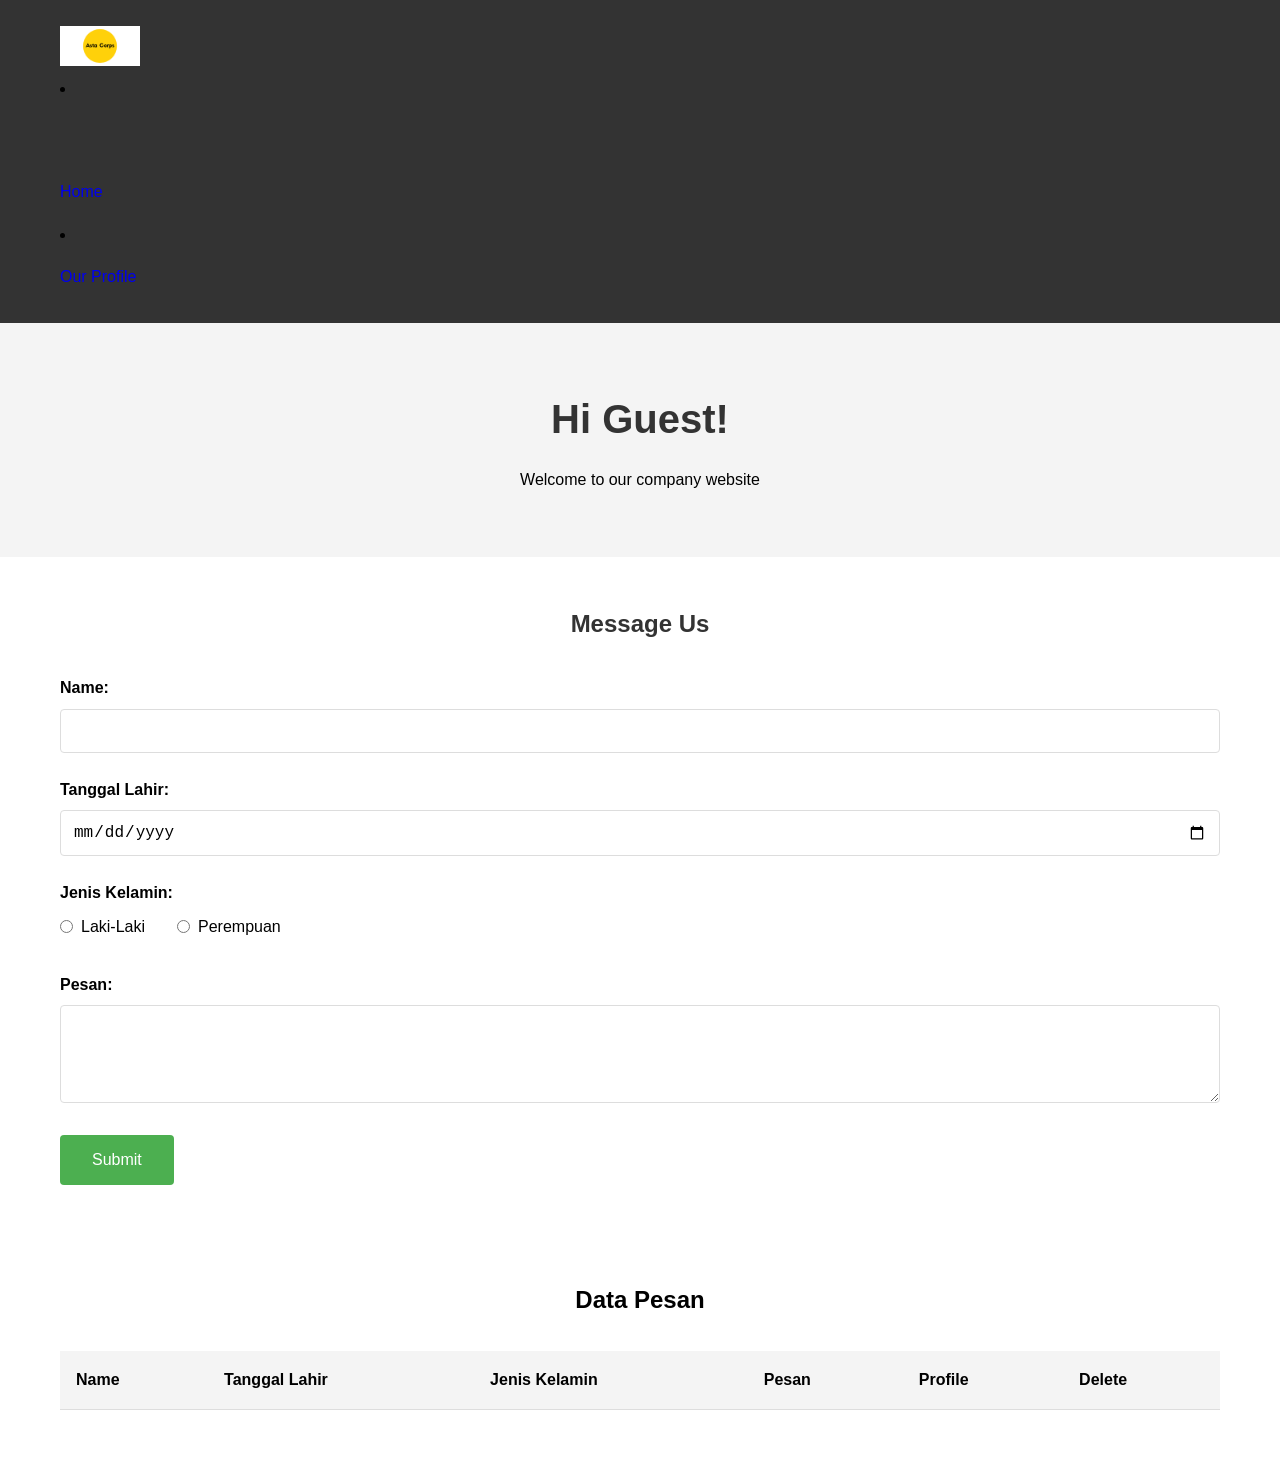
<file: index.html>
<!DOCTYPE html>
<html lang="id">
<head>
    <meta charset="UTF-8">
    <meta name="viewport" content="width=device-width, initial-scale=1.0">
    <title>Company Profile</title>
    <link rel="stylesheet" href="css/style.css">
</head>
<body>
    <!-- Navigation Bar -->
    <nav class="navbar">
        <div class="nav-container">
            <div class="nav-logo">
                <a href="index.html">
                    <img src="images/logo.png" alt="Company Logo" class="logo-image
                </a>
            </div>
            <ul class="nav-menu">
                <li><a href="index.html">Home</a></li>
                <li><a href="profile.html">Our Profile</a></li>
            </ul>
        </div>
    </nav>

    <!-- Welcome Section -->
    <section class="welcome-section">
        <div class="container">
            <h1>Hi <span id="userName">Guest</span>!</h1>
            <p>Welcome to our company website</p>
        </div>
    </section>

    <!-- Message Us Form -->
    <section class="form-section">
        <div class="container">
            <h2>Message Us</h2>
            <form id="messageForm">
                <div class="form-group">
                    <label for="name">Name:</label>
                    <input type="text" id="name" name="name" required>
                </div>
                
                <div class="form-group">
                    <label for="birthdate">Tanggal Lahir:</label>
                    <input type="date" id="birthdate" name="birthdate" required>
                </div>
                
                <div class="form-group">
                    <label>Jenis Kelamin:</label>
                    <div class="radio-group">
                        <label>
                            <input type="radio" name="gender" value="Laki-Laki" required> Laki-Laki
                        </label>
                        <label>
                            <input type="radio" name="gender" value="Perempuan"> Perempuan
                        </label>
                    </div>
                </div>
                
                <div class="form-group">
                    <label for="message">Pesan:</label>
                    <textarea id="message" name="message" rows="4" required></textarea>
                </div>
                
                <button type="submit">Submit</button>
            </form>
        </div>
    </section>

    <!-- Submitted Data Table -->
    <section class="table-section">
        <div class="container">
            <h2>Data Pesan</h2>
            <table id="dataTable">
                <thead>
                    <tr>
                        <th>Name</th>
                        <th>Tanggal Lahir</th>
                        <th>Jenis Kelamin</th>
                        <th>Pesan</th>
                        <th>Profile</th>
                        <th>Delete</th>
                    </tr>
                </thead>
                <tbody>
                    <!-- Data diisi oleh JavaScript -->
                </tbody>
            </table>
        </div>
    </section>

    <script src="js/script.js"></script>
</body>
</html>
</file>
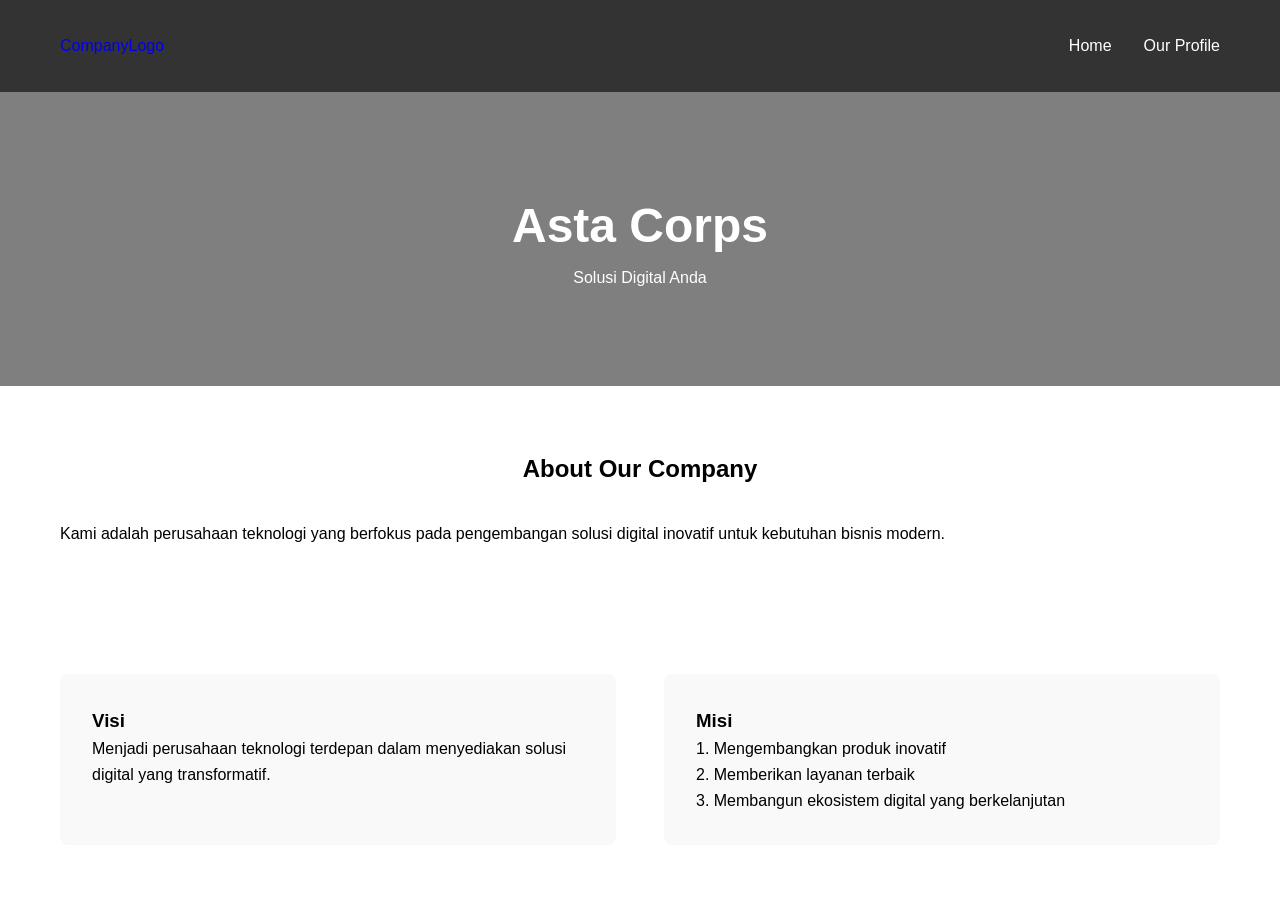
<file: profil.html>
<!DOCTYPE html>
<html lang="id">
<head>
    <meta charset="UTF-8">
    <meta name="viewport" content="width=device-width, initial-scale=1.0">
    <title>Our Profile</title>
    <link rel="stylesheet" href="css/style.css">
</head>
<body>
    <!-- Navigation Bar -->
    <nav class="navbar">
        <div class="nav-container">
            <div class="nav-logo">
                <a href="index.html">CompanyLogo</a>
            </div>
            <ul class="nav-menu">
                <li><a href="index.html">Home</a></li>
                <li><a href="profile.html">Our Profile</a></li>
            </ul>
        </div>
    </nav>

    <!-- Photo Banner -->
    <section class="banner">
        <div class="banner-content">
            <h1>Asta Corps</h1>
            <p>Solusi Digital Anda</p>
        </div>
    </section>

    <!-- About Company -->
    <section class="about-section">
        <div class="container">
            <h2>About Our Company</h2>
            <p>Kami adalah perusahaan teknologi yang berfokus pada pengembangan solusi digital inovatif untuk kebutuhan bisnis modern.</p>
        </div>
    </section>

    <!-- Vision & Mission -->
    <section class="vision-mission">
        <div class="container">
            <div class="vm-grid">
                <div class="vm-item">
                    <h3>Visi</h3>
                    <p>Menjadi perusahaan teknologi terdepan dalam menyediakan solusi digital yang transformatif.</p>
                </div>
                <div class="vm-item">
                    <h3>Misi</h3>
                    <p>1. Mengembangkan produk inovatif<br>
                       2. Memberikan layanan terbaik<br>
                       3. Membangun ekosistem digital yang berkelanjutan</p>
                </div>
            </div>
        </div>
    </section>

    <script src="js/script.js"></script>
</body>
</html>
</file>
<file: css/style.css>
/* Reset dan Base Styles */
* {
    margin: 0;
    padding: 0;
    box-sizing: border-box;
}

body {
    font-family: Arial, sans-serif;
    line-height: 1.6;
}

.container {
    max-width: 1200px;
    margin: 0 auto;
    padding: 0 20px;
}

/* Navigation Bar */
.navbar {
    background-color: #333;
    padding: 1rem 0;
}

.nav-container {
    max-width: 1200px;
    margin: 0 auto;
    padding: 0 20px;
    display: flex;
    justify-content: space-between;
    align-items: center;
}

.nav-logo a {
    display: flex;
    align-items: center;
    height: 60px;
    text-decoration: none;
    padding: 5px 0;
}

.logo-image {
    height: 40px;
    width: auto;
    vertical-align: middle;
    transition: all 0.3s ease;
}

.nav-logo a:hover .logo-image {
    transform: scale(1.05);
    filter: brightness(1.1);
}

.nav-menu {
    display: flex;
    list-style: none;
}

.nav-menu li {
    margin-left: 2rem;
}

.nav-menu a {
    color: white;
    text-decoration: none;
    transition: color 0.3s;
}

.nav-menu a:hover {
    color: #4CAF50;
}

/* Welcome Section */
.welcome-section {
    padding: 4rem 0;
    text-align: center;
    background-color: #f4f4f4;
}

.welcome-section h1 {
    font-size: 2.5rem;
    margin-bottom: 1rem;
    color: #333;
}

/* Form Styles */
.form-section {
    padding: 3rem 0;
}

.form-section h2 {
    text-align: center;
    margin-bottom: 2rem;
    color: #333;
}

.form-group {
    margin-bottom: 1.5rem;
}

.form-group label {
    display: block;
    margin-bottom: 0.5rem;
    font-weight: bold;
}

.form-group input,
.form-group textarea {
    width: 100%;
    padding: 0.75rem;
    border: 1px solid #ddd;
    border-radius: 4px;
    font-size: 1rem;
}

.radio-group {
    display: flex;
    gap: 2rem;
}

.radio-group label {
    display: flex;
    align-items: center;
    font-weight: normal;
}

.radio-group input {
    width: auto;
    margin-right: 0.5rem;
}

button {
    background-color: #4CAF50;
    color: white;
    padding: 1rem 2rem;
    border: none;
    border-radius: 4px;
    cursor: pointer;
    font-size: 1rem;
}

button:hover {
    background-color: #45a049;
}

/* Table Styles */
.table-section {
    padding: 3rem 0;
}

.table-section h2 {
    text-align: center;
    margin-bottom: 2rem;
}

table {
    width: 100%;
    border-collapse: collapse;
    margin-top: 1rem;
}

th, td {
    padding: 1rem;
    text-align: left;
    border-bottom: 1px solid #ddd;
}

th {
    background-color: #f4f4f4;
    font-weight: bold;
}

/* Profile Page Styles */
.banner {
    background: linear-gradient(rgba(0,0,0,0.5), rgba(0,0,0,0.5)), url('https://via.placeholder.com/1500x500');
    background-size: cover;
    background-position: center;
    color: white;
    text-align: center;
    padding: 6rem 0;
}

.banner-content h1 {
    font-size: 3rem;
}

.about-section, .vision-mission {
    padding: 4rem 0;
}

.about-section h2, .vision-mission h2 {
    text-align: center;
    margin-bottom: 2rem;
}

.vm-grid {
    display: grid;
    grid-template-columns: 1fr 1fr;
    gap: 3rem;
}

.vm-item {
    padding: 2rem;
    background-color: #f9f9f9;
    border-radius: 8px;
}

/* Responsive Design */
@media (max-width: 768px) {
    .nav-container {
        flex-direction: column;
    }
    
    .nav-menu {
        margin-top: 1rem;
    }
    
    .nav-menu li {
        margin: 0 1rem;
    }
    
    .logo-image {
        height: 30px;
        margin: 0 auto;
    }
    
    .nav-logo a {
        justify-content: center;
    }
    
    .vm-grid {
        grid-template-columns: 1fr;
    }
    
    .radio-group {
        flex-direction: column;
        gap: 1rem;
    }
    
    table {
        font-size: 0.8rem;
    }
}
</file>
